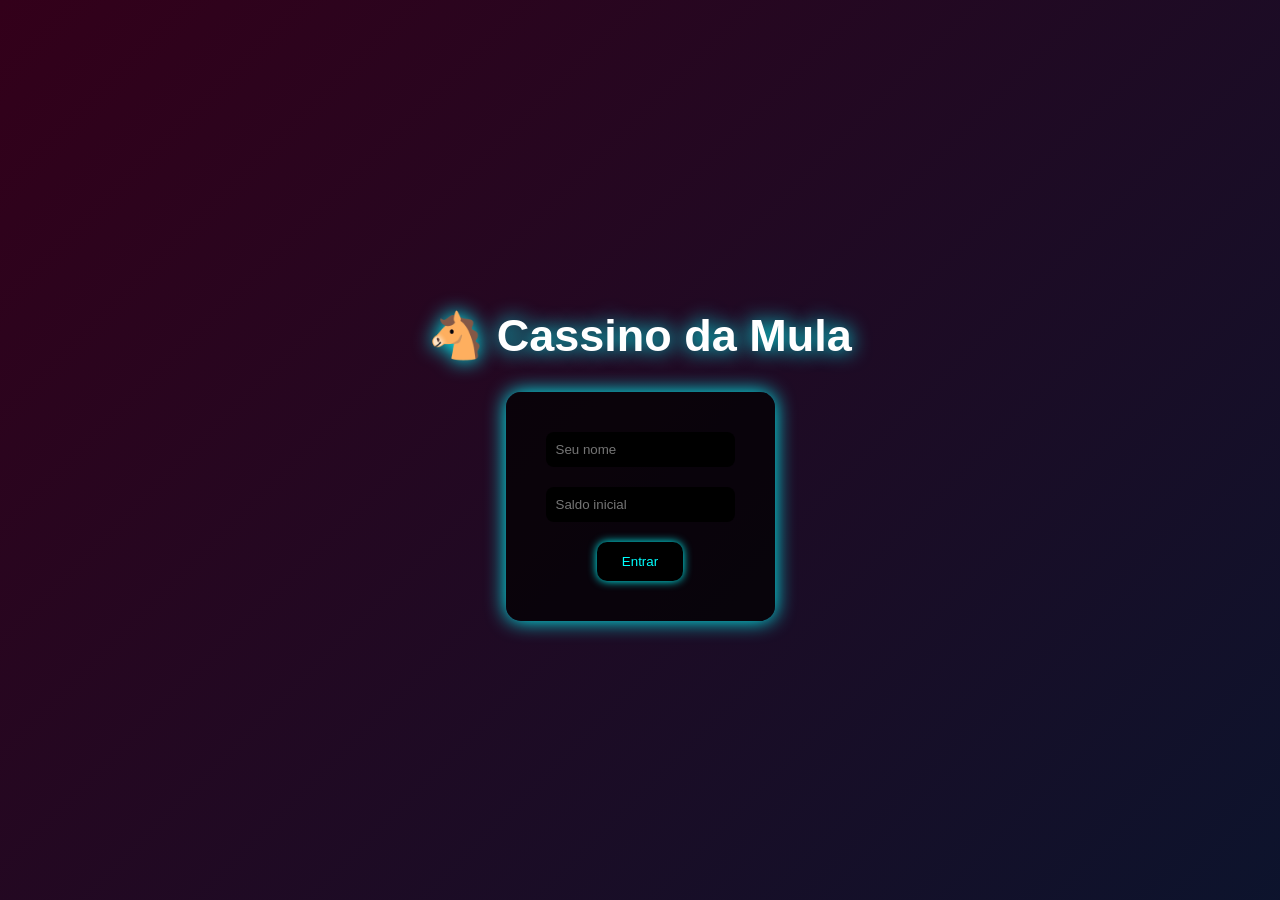
<file: index.html>
<!DOCTYPE html>
<html lang="pt-BR">
<head>
  <meta charset="UTF-8">
  <title>🐴 Cassino da Mula</title>
  <link rel="stylesheet" href="style.css">
</head>
<body class="menu">

<h1>🐴 Cassino da Mula</h1>

<div class="card">
  <input type="text" id="nome" placeholder="Seu nome">
  <input type="number" id="saldoInicial" placeholder="Saldo inicial">
  <button onclick="entrar()">Entrar</button>
</div>

<script>
function entrar() {
  const nome = document.getElementById("nome").value;
  const saldo = Number(document.getElementById("saldoInicial").value);

  if (!nome || saldo <= 0) {
    alert("Preencha tudo!");
    return;
  }

  localStorage.setItem("nome", nome);
  localStorage.setItem("saldo", saldo);

  window.location.href = "jogo.html";
}
</script>

</body>
</html>
</file>
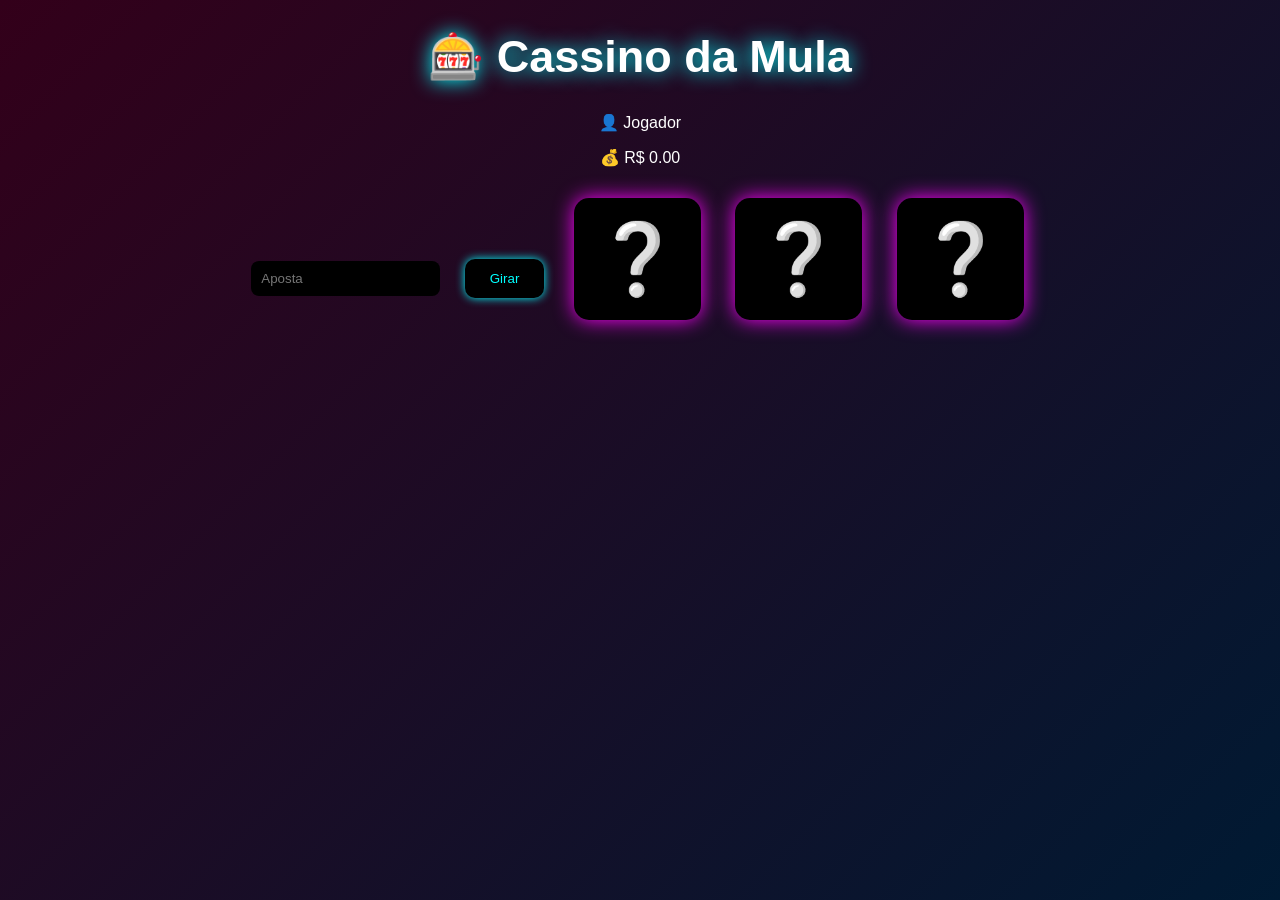
<file: jogo.html>
<!DOCTYPE html>
<html lang="pt-BR">
<head>
  <meta charset="UTF-8">
  <title>Cassino da Mula</title>
  <link rel="stylesheet" href="style.css">
</head>
<body>

<h1>🎰 Cassino da Mula</h1>

<p>👤 <span id="nome"></span></p>
<p>💰 R$ <span id="saldo"></span></p>

<input type="number" id="aposta" placeholder="Aposta">
<button id="btnGirar">Girar</button>

<div class="slot" id="r1">❔</div>
<div class="slot" id="r2">❔</div>
<div class="slot" id="r3">❔</div>

<p id="mensagem"></p>

<!-- efeitos -->
<div class="efeitos" id="efeitos"></div>

<!-- sons -->
<audio id="somGiro" src="https://www.soundjay.com/misc/sounds/slot-machine-1.mp3"></audio>
<audio id="somWin" src="https://www.soundjay.com/misc/sounds/bell-ringing-05.mp3"></audio>

<script src="script.js"></script>
</body>
</html>
</file>
<file: style.css>
@keyframes fundoAnimado {
  0% { background-position: 0% 50%; }
  50% { background-position: 100% 50%; }
  100% { background-position: 0% 50%; }
}

body {
  font-family: Arial, sans-serif;
  text-align: center;
  color: white;
  margin: 0;

  background: linear-gradient(-45deg, #0f0f0f, #1a0033, #001a33, #33001a);
  background-size: 400% 400%;
  animation: fundoAnimado 10s ease infinite;
}

/* CENTRALIZAR MENU */
body.menu {
  display: flex;
  justify-content: center;
  align-items: center;
  height: 100vh;
  flex-direction: column;
}

/* TÍTULO */
h1 {
  font-size: 45px;
  text-shadow: 0 0 20px #0ff;
}

/* CARD */
.card {
  background: rgba(0,0,0,0.7);
  padding: 30px;
  border-radius: 15px;
  display: flex;
  flex-direction: column;
  align-items: center;
  box-shadow: 0 0 20px #0ff;
}

/* INPUT */
input {
  padding: 10px;
  margin: 10px;
  border-radius: 8px;
  border: none;
  background: black;
  color: #0ff;
}

/* BOTÃO */
button {
  padding: 12px 25px;
  margin: 10px;
  border-radius: 10px;
  border: none;
  cursor: pointer;
  background: black;
  color: #0ff;
  box-shadow: 0 0 10px #0ff;
}

button:hover {
  transform: scale(1.1);
}

/* SLOTS */
.slot {
  display: inline-block;
  font-size: 70px;
  margin: 15px;
  padding: 20px;
  border-radius: 15px;
  background: black;
  box-shadow: 0 0 20px #ff00ff;
}

/* TEXTO */
#mensagem {
  font-size: 20px;
  margin-top: 20px;
}

/* EFEITOS */
.efeitos {
  position: fixed;
  top: 0;
  left: 0;
  width: 100%;
  height: 100%;
  pointer-events: none;
}

.item {
  position: absolute;
  font-size: 30px;
  animation: cair linear forwards;
}

@keyframes cair {
  0% { transform: translateY(-50px); }
  100% { transform: translateY(100vh); opacity: 0; }
}
</file>
